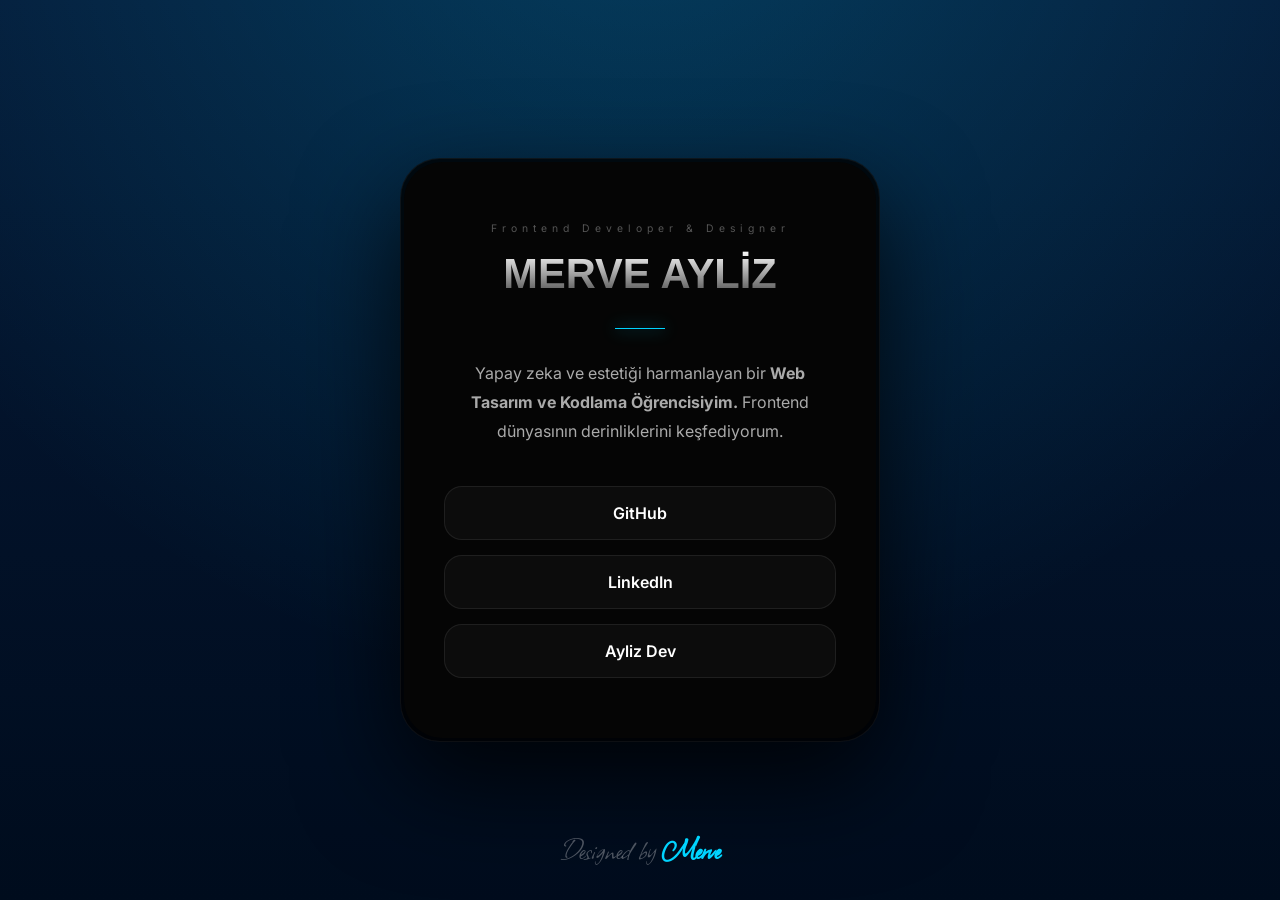
<file: index.html>
<!DOCTYPE html>
<html lang="tr">
<head>
    <meta charset="UTF-8">
    <meta name="viewport" content="width=device-width, initial-scale=1.0">
    <title>Merve Ayliz | Deep Ocean</title>
    <link href="https://fonts.googleapis.com/css2?family=Syncopate:wght@700&family=Inter:wght@300;400;600&family=Allison&display=swap" rel="stylesheet">
    <link rel="stylesheet" href="style2.css">
</head>
<body>

    <div class="ocean-floor">
        <div class="surface-reflection"></div>
        <div class="water-caustics"></div>
    </div>

    <svg style="display:none;">
        <filter id="turbulence" x="0" y="0" width="100%" height="100%">
            <feTurbulence type="fractalNoise" baseFrequency="0.01 0.01" numOctaves="3" seed="2">
                <animate attributeName="baseFrequency" dur="30s" values="0.01 0.01;0.02 0.05;0.01 0.01" repeatCount="indefinite" />
            </feTurbulence>
            <feDisplacementMap in="SourceGraphic" scale="30" />
        </filter>
    </svg>

    <main class="wrapper">
        <div class="luxury-card">
            <div class="card-inner">
                <header>
                    <p class="role-tag">Frontend Developer & Designer</p>
                    <h1 class="main-name">MERVE AYLİZ</h1>
                </header>

                <div class="divider"></div>

                
                <section class="bio-container">
                  
                    <p class="bio tr">Yapay zeka ve estetiği harmanlayan bir <b>Web Tasarım ve Kodlama Öğrencisiyim.</b> Frontend dünyasının derinliklerini keşfediyorum.</p>
                </section>

                
                <nav class="action-grid">
                    <a href="https://github.com/merveayliz" target="_blank" class="btn-main">GitHub</a>
                    <a href="https://www.linkedin.com/in/ayliz-azaklı-74579b318/" target="_blank" class="btn-main">LinkedIn</a>
                    <a href="https://merveayliz.github.io/ayliz-dev-/" target="_blank" class="btn-main">Ayliz Dev</a>
                </nav>
            </div>
        </div>
    </main>

    <footer class="footer-clean">
        Designed by <span>Merve</span>
    </footer>

</body>
</html>
</file>
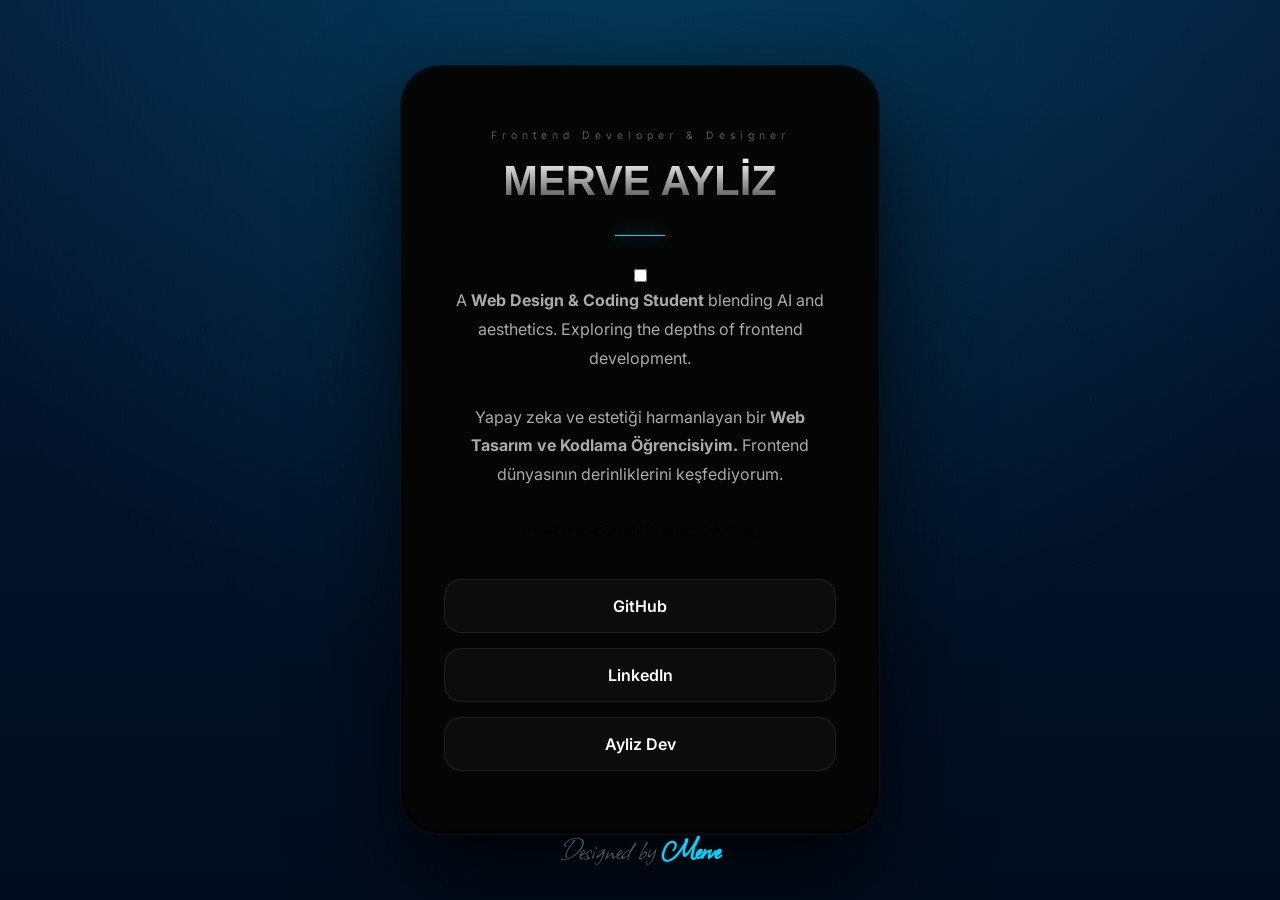
<file: index1.html>
<!DOCTYPE html>
<html lang="tr">
<head>
    <meta charset="UTF-8">
    <meta name="viewport" content="width=device-width, initial-scale=1.0">
    <title>Merve Ayliz | Deep Ocean</title>
    <link href="https://fonts.googleapis.com/css2?family=Syncopate:wght@700&family=Inter:wght@300;400;600&family=Allison&display=swap" rel="stylesheet">
    <link rel="stylesheet" href="style2.css">
</head>
<body>

    <div class="ocean-floor">
        <div class="surface-reflection"></div>
        <div class="water-caustics"></div>
    </div>

    <svg style="display:none;">
        <filter id="turbulence" x="0" y="0" width="100%" height="100%">
            <feTurbulence type="fractalNoise" baseFrequency="0.01 0.01" numOctaves="3" seed="2">
                <animate attributeName="baseFrequency" dur="30s" values="0.01 0.01;0.02 0.05;0.01 0.01" repeatCount="indefinite" />
            </feTurbulence>
            <feDisplacementMap in="SourceGraphic" scale="30" />
        </filter>
    </svg>

    <main class="wrapper">
        <div class="luxury-card">
            <div class="card-inner">
                <header>
                    <p class="role-tag">Frontend Developer & Designer</p>
                    <h1 class="main-name">MERVE AYLİZ</h1>
                </header>

                <div class="divider"></div>

                <input type="checkbox" id="lang-toggle" class="lang-hide">
                <section class="bio-container">
                    <p class="bio en">A <b>Web Design & Coding Student</b> blending AI and aesthetics. Exploring the depths of frontend development.</p>
                    <p class="bio tr">Yapay zeka ve estetiği harmanlayan bir <b>Web Tasarım ve Kodlama Öğrencisiyim.</b> Frontend dünyasının derinliklerini keşfediyorum.</p>
                </section>

                <div class="lang-controls">
                    <label for="lang-toggle" class="lang-label">
                        <span class="ln-btn">Switch to English</span>
                        <span class="ln-btn">Türkçe'ye Geç</span>
                    </label>
                </div>

                <nav class="action-grid">
                    <a href="https://github.com/merveayliz" target="_blank" class="btn-main">GitHub</a>
                    <a href="https://www.linkedin.com/in/ayliz-azaklı-74579b318/" target="_blank" class="btn-main">LinkedIn</a>
                    <a href="https://merveayliz.github.io/ayliz-dev-/" target="_blank" class="btn-main">Ayliz Dev</a>
                </nav>
            </div>
        </div>
    </main>

    <footer class="footer-clean">
        Designed by <span>Merve</span>
    </footer>

</body>
</html>
</file>
<file: style2.css>
:root {
    --deep-blue: #020b1a;
    --water-cyan: #00d4ff;
    --luxury-purple: #8a2be2;
    --text-main: #f0f0f0;
}

* { 
    margin: 0; 
    padding: 0;
    box-sizing: 
    border-box; 
}

body {
    background: var(--deep-blue);
    height: 100vh;
    display: flex;
    justify-content: center;
    align-items: center;
    overflow: hidden;
    font-family: 'Inter', sans-serif;
}

.ocean-floor {
    position: absolute;
    inset: 0;
    background: linear-gradient(to bottom, #051937, #000c1d);
    z-index: -2;
}

.water-caustics {
    position: absolute;
    inset: 0;
    background-image: url('https://www.transparenttextures.com/patterns/carbon-fibre.png');
    filter: url(#turbulence);
    opacity: 0.2;
    pointer-events: none;
}

.surface-reflection {
    position: absolute;
    top: 0; width: 100%; height: 100%;
    background: radial-gradient(circle at 50% -20%, rgba(0, 212, 255, 0.2), transparent 70%);
}

.luxury-card {
    position: relative;
    width: 480px;
    background: rgba(0, 0, 0, 0.8);
    backdrop-filter: blur(15px);
    border-radius: 40px;
    padding: 3px; 
    box-shadow: 0 40px 100px rgba(0, 0, 0, 0.8);
    border: 1px solid rgba(255, 255, 255, 0.05);
    transition: 0.5s ease;
}

.luxury-card:hover {
    transform: translateY(-10px) scale(1.02);
    box-shadow: 0 50px 120px rgba(0, 212, 255, 0.15);
}

.card-inner {
    padding: 60px 40px;
    background: #050505;
    border-radius: 38px;
    text-align: center;
}

.role-tag {
    font-size: 0.65rem;
    letter-spacing: 5px;
    color: #555;
    margin-bottom: 15px;
}
.main-name {
    font-family: 'Syncopate', sans-serif;
    font-size: 2.6rem;
    background: linear-gradient(180deg, #fff, #444);
    -webkit-background-clip: text;
    background-clip: text;
    -webkit-text-fill-color: transparent;
}
.divider {
    height: 1px; width: 50px;
    background: var(--water-cyan);
    margin: 30px auto;
    box-shadow: 0 0 15px var(--water-cyan);
}

.bio {
    color: #aaa;
    line-height: 1.8;
    margin-bottom: 30px;
}

.action-grid {
    display: flex;
    flex-direction: column;
    gap: 15px;
    margin-top: 40px;
}

.btn-main {
    text-decoration: none;
    color: #fff;
    padding: 16px;
    border-radius: 18px;
    background: rgba(255, 255, 255, 0.03);
    border: 1px solid rgba(255, 255, 255, 0.08);
    transition: 0.4s;
    font-weight: 600;
}

.btn-main:hover {
    background: #fff;
    color: #000;
    box-shadow: 0 0 25px rgba(255, 255, 255, 0.3);
}

.footer-clean {
    position: fixed;
    bottom: 30px;
    font-family: 'Allison', cursive;
    font-size: 2rem;
    color: rgba(255, 255, 255, 0.3);
}
.footer-clean span { color: var(--water-cyan); font-weight: bold; }

@media (max-width: 480px) {
    .wrapper {
        padding: 30px 25px; 
    }
    .luxury-card, .cyber-card {
        width: 88vw; 
        max-width: 340px; 
        border-radius: 35px; 
        margin: 0 auto;
    }
    .card-inner, .inner-content {
        padding: 35px 20px; 
    }
    
    .main-name {
        font-size: 1.8rem !important; 
        letter-spacing: -1px;
    }

    .role-tag {
        font-size: 0.55rem;
        letter-spacing: 3px;
    }

    .bio {
        font-size: 0.9rem; 
        line-height: 1.6;
        padding: 0 5px;
    }

    .action-grid, .social-grid {
        gap: 10px;
        margin-top: 25px;
    }

    .btn-main, .social-box {
        padding: 12px 15px; 
        font-size: 0.8rem;
        border-radius: 12px;
    }

    .footer-clean, .soul-signature {
        font-size: 1.4rem;
        bottom: 20px;
        position: fixed;
    }
}


@media (max-width: 320px) {
    .main-name {
        font-size: 1.5rem !important;
    }
    .luxury-card {
        width: 92vw;
    }
}
</file>
